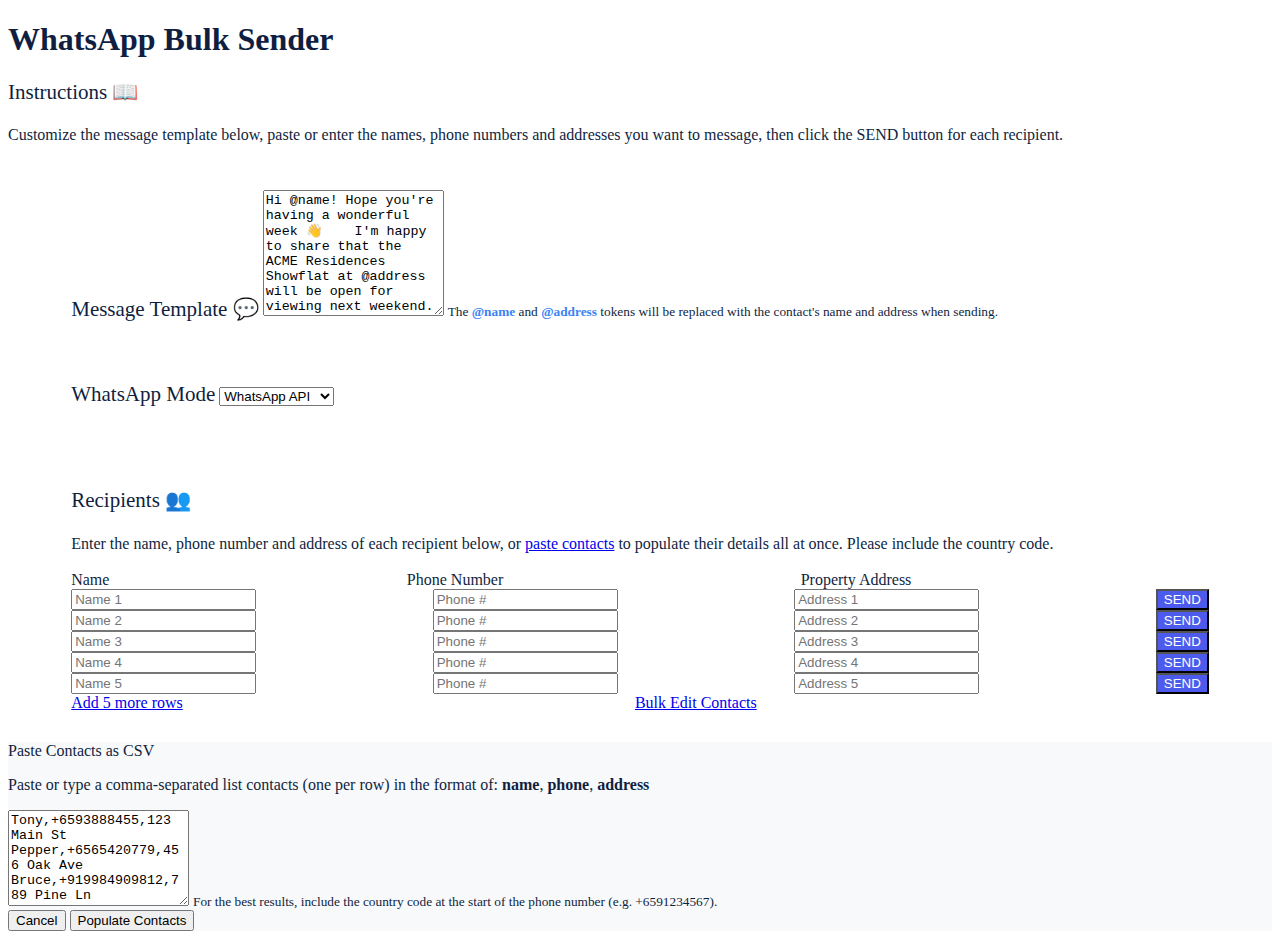
<file: whatsapp.html>
<!DOCTYPE html>
<html lang="en">

<head>
    <meta charset="UTF-8">
    <meta name="viewport" content="width=device-width, initial-scale=1.0">
    <title>WhatsApp Bulk Sender Tool</title>
    <link rel="stylesheet" href="C:\Users\damia\OneDrive\Documents\stylingone.css">
    <link rel="stylesheet" href="C:\Users\damia\OneDrive\Documents\stylingtwo.css">
    <style>
        /* Custom Styles (Adapt as needed) */
        .form-boxes {
            background-color: #ffffff;
            padding: 30px;
            border-radius: 20px;
            width: 90%;
            max-width: 1200px; /* Increased max-width to accommodate the new column */
            margin: 0 auto;
        }

        .form-row {
            display: flex;
            justify-content: space-between;
        }

        .btn-enabled {
            background-color: #4D5BED;
            color: white;
        }

        .btn-enabled:hover {
            cursor: pointer;
            background-color: #3D48BD;
        }

        .btn-disabled {
            background-color: #6c757d;
            border-color: #6c757d;
            color: white;
        }

        .btn-disabled:hover {
            cursor: pointer;
            background-color: #6c757d;
            border-color: #6c757d;
        }

        @media(max-width: 576px) {
            .form-boxes {
                padding: 15px 10px;
                border-radius: 0px;
            }

            .form-row {
                row-gap: 7px;
            }

            .form-row input {
                padding: 10px 8px;
            }

            .wa-btn {
                padding: 10px 15px;
            }

            .small-container {
                padding: 0px;
            }

            .wa-icon {
                font-size: 22px;
            }
        }
    </style>
</head>

<body>
    <div class="container small-container" style="color: #101F41;">
        <div class="mx-auto" style="max-width: 100%;">
            <h1 class="display-5 font-weight-bold text-center feature-text mb-4">WhatsApp Bulk Sender</h1>
            <div class="px-3">
                <p class="font-weight-bold mb-2" style="font-size: 21px;">Instructions 📖</p>
                <p class="mb-4">Customize the message template below, paste or enter the names, phone numbers and addresses
                    you
                    want to message, then click the SEND button for each recipient.</p>
            </div>
            <div class="form-group shadow-lg mb-4 form-boxes">
                <label for="defaultMessageTemplateText" class="font-weight-bold"
                    style="font-size: 21px;">Message Template 💬</label>
                <textarea class="form-control" id="defaultMessageTemplateText" rows="8">Hi @name! Hope you're having a wonderful week &#128075;    I'm happy to share that the ACME Residences Showflat at @address will be open for viewing next weekend. If you'd like to see it, just let me know and I'll schedule a VIP viewing for you &#128522;    Jane DoeHead of Sales, ACME Residences</textarea>
                <small class="form-text text-muted mx-1">The <strong style="color: #3b82f4;">@name</strong> and <strong style="color: #3b82f4;">@address</strong> tokens will be replaced with the
                    contact's name and address when sending.</small>
            </div>

            <div class="form-group shadow-lg mb-4 form-boxes">
                <label for="whatsapp-mode" class="font-weight-bold" style="font-size: 21px;">WhatsApp Mode</label>
                <select class="form-control" id="whatsapp-mode">
                    <option value="api">WhatsApp API</option>
                    <option value="web">WhatsApp Web</option>
                </select>
            </div>

            <div class="form-boxes shadow-lg">
                <p class="font-weight-bold mb-2" style="font-size: 21px;">Recipients 👥</p>
                <p class="mb-3 pb-3 border-bottom" style="font-size: 1em; line-height: 1.3;">Enter the name, phone
                    number and address
                    of each recipient below, or <a href="#" data-toggle="modal" data-target="#modal-pasteContactsCSV"
                        class="text-info font-weight-bold">paste contacts</a> to populate their details all at once. <span
                        class="d-sm-none">Please include the country code.</span></p>
                <div id="contact-rows-container">
                    <div class="form-row">
                        <div class="col-4 col-sm-3">
                            <label for="clientName">Name</label>
                        </div>
                        <div class="col-4 col-sm-3">
                            <label for="clientPhone">Phone Number</label>
                        </div>
                        <div class="col-4 col-sm-4">
                            <label for="clientAddress">Property Address</label>
                        </div>
                        <div class="col-2 d-flex justify-content-center col-sm-2">
                        </div>
                    </div>
                    <div class="form-row mb-3 mt-0">
                        <div class="col-4 col-sm-3">
                            <input id="clientName_1" type="text" class="form-control" placeholder="Name 1">
                        </div>
                        <div class="col-4 col-sm-3">
                            <input id="clientPhone_1" type="tel" class="form-control phone-input"
                                placeholder="Phone #">
                        </div>
                        <div class="col-4 col-sm-4">
                            <input id="clientAddress_1" type="text" class="form-control" placeholder="Address 1">
                        </div>
                        <div class="col-2 d-flex justify-content-center col-sm-2">
                            <button id="whatsappClientBtn_1" onclick="sendWhatsappToClient(1)"
                                class="btn btn-primary wa-btn btn-enabled d-flex flex-row align-items-center">
                                <i class="fab fa-whatsapp mr-sm-2 wa-icon"></i>
                                <span class="d-none d-sm-flex">SEND</span>
                            </button>
                        </div>
                    </div>
                    <div class="form-row mb-3 mt-0">
                        <div class="col-4 col-sm-3">
                            <input id="clientName_2" type="text" class="form-control" placeholder="Name 2">
                        </div>
                        <div class="col-4 col-sm-3">
                            <input id="clientPhone_2" type="tel" class="form-control phone-input"
                                placeholder="Phone #">
                        </div>
                        <div class="col-4 col-sm-4">
                            <input id="clientAddress_2" type="text" class="form-control" placeholder="Address 2">
                        </div>
                        <div class="col-2 d-flex justify-content-center col-sm-2">
                            <button id="whatsappClientBtn_2" onclick="sendWhatsappToClient(2)"
                                class="btn btn-primary wa-btn btn-enabled d-flex flex-row align-items-center">
                                <i class="fab fa-whatsapp mr-sm-2 wa-icon"></i>
                                <span class="d-none d-sm-flex">SEND</span>
                            </button>
                        </div>
                    </div>
                    <div class="form-row mb-3 mt-0">
                        <div class="col-4 col-sm-3">
                            <input id="clientName_3" type="text" class="form-control" placeholder="Name 3">
                        </div>
                        <div class="col-4 col-sm-3">
                            <input id="clientPhone_3" type="tel" class="form-control phone-input"
                                placeholder="Phone #">
                        </div>
                        <div class="col-4 col-sm-4">
                            <input id="clientAddress_3" type="text" class="form-control" placeholder="Address 3">
                        </div>
                        <div class="col-2 d-flex justify-content-center col-sm-2">
                            <button id="whatsappClientBtn_3" onclick="sendWhatsappToClient(3)"
                                class="btn btn-primary wa-btn btn-enabled d-flex flex-row align-items-center">
                                <i class="fab fa-whatsapp mr-sm-2 wa-icon"></i>
                                <span class="d-none d-sm-flex">SEND</span>
                            </button>
                        </div>
                    </div>
                    <div class="form-row mb-3 mt-0">
                        <div class="col-4 col-sm-3">
                            <input id="clientName_4" type="text" class="form-control" placeholder="Name 4">
                        </div>
                        <div class="col-4 col-sm-3">
                            <input id="clientPhone_4" type="tel" class="form-control phone-input"
                                placeholder="Phone #">
                        </div>
                        <div class="col-4 col-sm-4">
                            <input id="clientAddress_4" type="text" class="form-control" placeholder="Address 4">
                        </div>
                        <div class="col-2 d-flex justify-content-center col-sm-2">
                            <button id="whatsappClientBtn_4" onclick="sendWhatsappToClient(4)"
                                class="btn btn-primary wa-btn btn-enabled d-flex flex-row align-items-center">
                                <i class="fab fa-whatsapp mr-sm-2 wa-icon"></i>
                                <span class="d-none d-sm-flex">SEND</span>
                            </button>
                        </div>
                    </div>
                    <div class="form-row mb-3 mt-0">
                        <div class="col-4 col-sm-3">
                            <input id="clientName_5" type="text" class="form-control" placeholder="Name 5">
                        </div>
                        <div class="col-4 col-sm-3">
                            <input id="clientPhone_5" type="tel" class="form-control phone-input"
                                placeholder="Phone #">
                        </div>
                        <div class="col-4 col-sm-4">
                            <input id="clientAddress_5" type="text" class="form-control" placeholder="Address 5">
                        </div>
                        <div class="col-2 d-flex justify-content-center col-sm-2">
                            <button id="whatsappClientBtn_5" onclick="sendWhatsappToClient(5)"
                                class="btn btn-primary wa-btn btn-enabled d-flex flex-row align-items-center">
                                <i class="fab fa-whatsapp mr-sm-2 wa-icon"></i>
                                <span class="d-none d-sm-flex">SEND</span>
                            </button>
                        </div>
                    </div>
                </div>
                <div class="form-row mt-4 mb-2">
                    <div class="col-6 col-sm-4">
                        <a href="javascript:addFiveMoreRows();" class="text-info ml-1 font-weight-bold"><i
                                class="fas fa-plus-circle"></i> Add 5 more rows</a>
                    </div>
                    <div class="col-6 col-sm-4 text-right text-sm-left">
                        <a href="#" class="text-info ml-1 font-weight-bold" data-toggle="modal"
                            data-target="#modal-pasteContactsCSV"><i class="fas fa-edit"></i> Bulk Edit Contacts</a>
                    </div>
                    <div class="col-12 d-flex justify-content-center col-sm-2"></div>
                </div>
            </div>
        </div>
        <div class="modal fade" id="modal-pasteContactsCSV" tabindex="-1" role="dialog"
            aria-labelledby="exampleModalLabel" aria-hidden="true">
            <div class="modal-dialog" role="document">
                <div class="modal-content">
                    <div class="modal-body" style="background-color: #f8f9fa;">
                        <label for="defaultMessageTemplateText" class="">Paste Contacts as CSV</label>
                        <p class="mb-1">Paste or type a comma-separated list contacts (one per row) in the format of:
                            <strong class="text-privyr-blue">name</strong>, <strong class="text-privyr-blue">phone</strong>, <strong class="text-privyr-blue">address</strong>
                        </p>
                        <textarea class="form-control mt-2" id="contactsFromCSV"
                            placeholder="Tony,+155512345678,123 Main St&#10;Pepper,+6565420779,456 Oak Ave&#10;Bruce,+919984909812,789 Pine Ln"
                            rows="6">Tony,+6593888455,123 Main St&#10;Pepper,+6565420779,456 Oak Ave&#10;Bruce,+919984909812,789 Pine Ln</textarea>
                        <small class="form-text text-muted mt-2">For the best results, include the country code at the
                            start
                            of the phone number (e.g. +6591234567).</small>
                        <div class="text-right mt-3">
                            <button type="button" class="btn btn-outline-secondary mr-2"
                                data-dismiss="modal">Cancel</button>
                            <button type="button" class="btn btn-info" onclick="convertContactsFromCSV()">Populate
                                Contacts</button>
                        </div>
                    </div>
                </div>
            </div>
        </div>
        </div>
    <script src="https://code.jquery.com/jquery-3.5.1.slim.min.js"></script>
    <script src="https://cdn.jsdelivr.net/npm/@popperjs/core@2.5.4/dist/umd/popper.min.js"></script>
    <script src="https://stackpath.bootstrapcdn.com/bootstrap/4.5.2/js/bootstrap.min.js"></script>
    <script>
        function sendWhatsappToClient(clientID) {
            var clientName = $("#clientName_" + clientID).val();
            var clientPhone = $("#clientPhone_" + clientID).val();
            var clientAddress = $("#clientAddress_" + clientID).val();
            var clientButton = $("#whatsappClientBtn_" + clientID);
            var whatsappMode = $("#whatsapp-mode").val();
            var whatsappLink = "";

            if (whatsappMode === "api") {
                whatsappLink = "https://api.whatsapp.com/send/?phone=";
            } else if (whatsappMode === "web") {
                whatsappLink = "https://web.whatsapp.com/send?phone=";
            } else {
                alert("Invalid WhatsApp mode selected.");
                return;
            }

            let processedPhone = clientPhone;

            if (processedPhone.startsWith("+27")) {
                processedPhone = processedPhone.substring(1);
            } else if (processedPhone.startsWith("0")) {
                processedPhone = "27" + processedPhone.substring(1);
            }

            if (!clientName || !processedPhone) {
                alert("Please enter both a name and valid phone number");
                return;
            }
            $(clientButton).addClass("btn-disabled").removeClass("btn-enabled");

            var messageToSend = $("#defaultMessageTemplateText").val()
                .replace(/@name/g, clientName)
                .replace(/@address/g, clientAddress);

            window.open(whatsappLink + processedPhone + "&text=" + encodeURIComponent(messageToSend),
                "_blank");
        }

        function addFiveMoreRows() {
            var currRows = getContactListCount();
            setBlankContactRowsUI(currRows + 5);
        }

        function setBlankContactRowsUI(formLength) {
            var currRows = getContactListCount();
            var rowsTobeAdded = formLength - getContactListCount();
            if (rowsTobeAdded < 0) {
                console.log("Invalid operation. Cannot remove rows");
                return;
            }
            var containerRows = $("#contact-rows-container");
            for (var i = 1; i <= rowsTobeAdded; i++) {
                const index = currRows + i;
                const newRowHTML = buildContactRowHTML(index);
                containerRows.append(newRowHTML);
            }
        }

        function buildContactRowHTML(index) {
            return `
        <div class="form-row mb-3 mt-0">
            <div class="col-4 col-sm-3">
                <input id="clientName_${index}" type="text" class="form-control" placeholder="Name ${index}">
            </div>
            <div class="col-4 col-sm-3">
                <input id="clientPhone_${index}" type="tel" class="form-control phone-input" placeholder="Phone #">
            </div>
            <div class="col-4 col-sm-4">
                <input id="clientAddress_${index}" type="text" class="form-control" placeholder="Address ${index}">
            </div>
            <div class="col-2 d-flex justify-content-center col-sm-2">
                <button id="whatsappClientBtn_${index}" onclick="sendWhatsappToClient(${index})" class="btn btn-primary wa-btn btn-enabled d-flex flex-row align-items-center">
                    <i class="fab fa-whatsapp mr-sm-2 wa-icon"></i>
                    <span class="d-none d-sm-flex">SEND</span>
                </button>
            </div>
        </div>
        `
        }

        function getContactListCount() {
            return $("#contact-rows-container")[0].childElementCount - 1;
        }

        function convertContactsFromCSV() {
            var contactsArray = $('#contactsFromCSV').val().split('\n');
            var contactRowArray = [];
            var contactIndex = 1;
            setBlankContactRowsUI(contactsArray.length);
            contactsArray.forEach(function (contactRow) {
                const parts = contactRow.split(',');
                if (parts.length >= 3) {
                    var nameInput = $("#clientName_" + contactIndex);
                    var phoneInput = $("#clientPhone_" + contactIndex);
                    var addressInput = $("#clientAddress_" + contactIndex);

                    nameInput.val(parts[0].trim());
                    phoneInput.val(parts[1].trim());
                    addressInput.val(parts[2].trim());
                } else if (parts.length === 2) {
                    var nameInput = $("#clientName_" + contactIndex);
                    var phoneInput = $("#clientPhone_" + contactIndex);
                    nameInput.val(parts[0].trim());
                    phoneInput.val(parts[1].trim());
                } else if (parts.length === 1) {
                  var nameInput = $("#clientName_" + contactIndex);
                  nameInput.val(parts[0].trim());
                }
                contactIndex++;
            });
            $('#modal-pasteContactsCSV').modal('hide');
        }
    </script>
</body>

</html>
</file>
